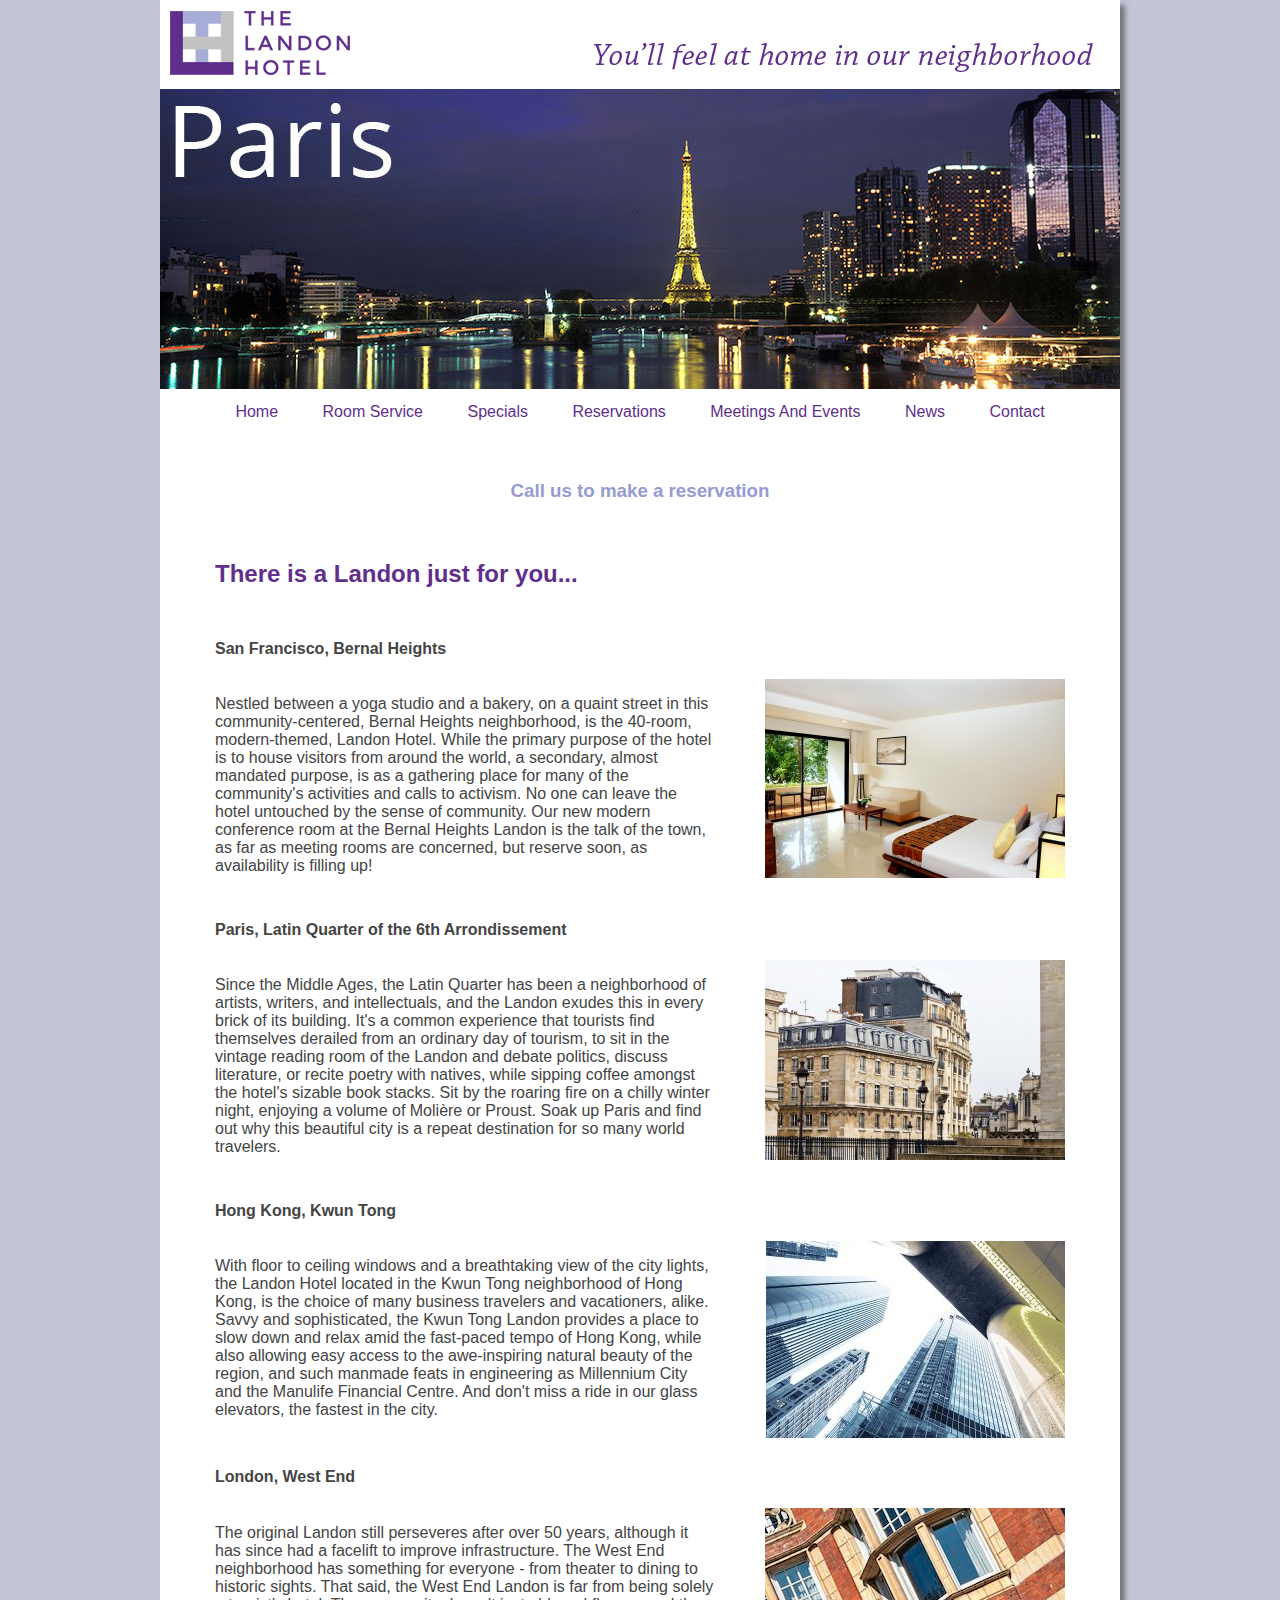
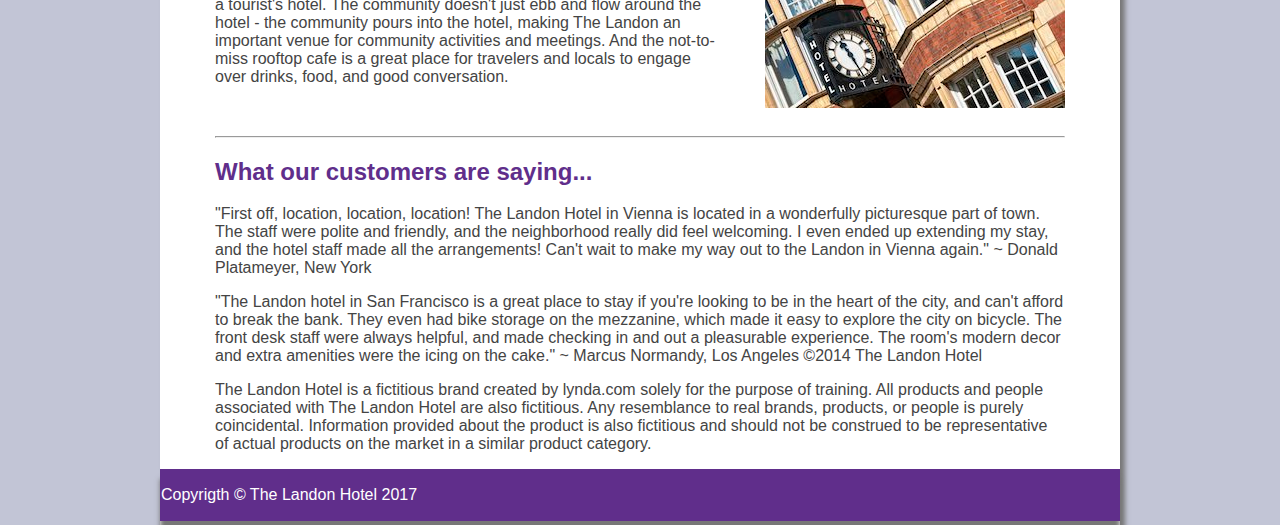
<file: index.html>
<!DOCTYPE html>
<html>
    
    <head>
        <meta charset="utf-8">
        <title>The Landon Hotel</title>
        
        <link rel="stylesheet" type="text/css" href="css/main.css">
    </head>
    <body>
    	
    	<section id="main-container">
			
			<header>
					<img src="images/cropped-landon_hotel_header_960x85.png" />
					<img src="images/headers/Paris.jpg" alt="Paris view"/>
			</header>
			
			<nav>
				<a href="index.html" target="_blank">Home</a>
				<a href="roomservice.html" target="_blank">Room Service</a>
				<a href="specials.html" target="_blank">Specials</a>
				<a href="reservations.html" target="_blank">Reservations</a>
				<a href="meetings.html" target="_blank">Meetings And Events</a>
				<a href="news.html" target="_blank">News</a>
				<a href="contact.html" target="_blank">Contact</a>
			</nav>
			
				<section id="call-us">
					<h3><a href="#">Call us to make a reservation</a></h3>
					
				</section>
				<section class="general-info">
					<h2>There is a Landon just for you...</h2>
				</section>
				
				<section class="hotel-gallery">
				
					<h4>San Francisco, Bernal Heights</h4>
	
					<article class="paragraph">	
						<p>Nestled between a yoga studio and a bakery, on a quaint street in this community-centered, Bernal Heights neighborhood, is the 40-room, modern-themed, Landon Hotel. While the primary purpose of the hotel is to house visitors from around the world, a secondary, almost mandated purpose, is as a gathering place for many of the community's activities and calls to activism. No one can leave the hotel untouched by the sense of community. Our new modern conference room at the Bernal Heights Landon is the talk of the town, as far as meeting rooms are concerned, but reserve soon, as availability is filling up!</p>
					</article>
					<asaid class="image">
						<img src="images/bernal.jpg" alt="king size bed/bedroom" />
					</asaid>
				</section>  <!-- San Fran -->
				
				<section class="hotel-gallery"> 
				
					<h4>Paris, Latin Quarter of the 6th Arrondissement</h4>
	
					<article class="paragraph">	
						<p>
Since the Middle Ages, the Latin Quarter has been a neighborhood of artists, writers, and intellectuals, and the Landon exudes this in every brick of its building. It's a common experience that tourists find themselves derailed from an ordinary day of tourism, to sit in the vintage reading room of the Landon and debate politics, discuss literature, or recite poetry with natives, while sipping coffee amongst the hotel's sizable book stacks. Sit by the roaring fire on a chilly winter night, enjoying a volume of Molière or Proust. Soak up Paris and find out why this beautiful city is a repeat destination for so many world travelers.</p>
					</article>
					<asaid class="image">
						<img src="images/paris.jpg" alt="Paris view" />
					</asaid>
				</section><!-- Paris-->
				
				<section class="hotel-gallery">
				
					<h4>Hong Kong, Kwun Tong</h4>
	
					<article class="paragraph">	
						<p>
With floor to ceiling windows and a breathtaking view of the city lights, the Landon Hotel located in the Kwun Tong neighborhood of Hong Kong, is the choice of many business travelers and vacationers, alike. Savvy and sophisticated, the Kwun Tong Landon provides a place to slow down and relax amid the fast-paced tempo of Hong Kong, while also allowing easy access to the awe-inspiring natural beauty of the region, and such manmade feats in engineering as Millennium City and the Manulife Financial Centre. And don't miss a ride in our glass elevators, the fastest in the city.</p>
					</article>
					<asaid class="image">
						<img src="images/hong_kong.jpg" alt="sky scrapers" />
					</asaid>
				</section>  <!-- Hong Kong -->
				
				<section class="hotel-gallery">
				
					<h4>London, West End</h4>
	
					<article class="paragraph">	
						<p>
The original Landon still perseveres after over 50 years, although it has since had a facelift to improve infrastructure. The West End neighborhood has something for everyone - from theater to dining to historic sights. That said, the West End Landon is far from being solely a tourist's hotel. The community doesn't just ebb and flow around the hotel - the community pours into the hotel, making The Landon an important venue for community activities and meetings. And the not-to-miss rooftop cafe is a great place for travelers and locals to engage over drinks, food, and good conversation.</p>
					</article>
					<asaid class="image">
						<img src="images/london.jpg" alt="london building view" />
					</asaid>
				</section>  <!-- London West -->
				
				<section class="general-info">
					<hr/>
					<h2>What our customers are saying...</h2>

<p>"First off, location, location, location! The Landon Hotel in Vienna is located in a wonderfully picturesque part of town. The staff were polite and friendly, and the neighborhood really did feel welcoming. I even ended up extending my stay, and the hotel staff made all the arrangements! Can't wait to make my way out to the Landon in Vienna again." ~ Donald Platameyer, New York</p>

<p>"The Landon hotel in San Francisco is a great place to stay if you're looking to be in the heart of the city, and can't afford to break the bank. They even had bike storage on the mezzanine, which made it easy to explore the city on bicycle. The front desk staff were always helpful, and made checking in and out a pleasurable experience. The room's modern decor and extra amenities were the icing on the cake." ~ Marcus Normandy, Los Angeles
©2014 The Landon Hotel</p>

<p>The Landon Hotel is a fictitious brand created by lynda.com solely for the purpose of training. All products and people associated with The Landon Hotel are also fictitious. Any resemblance to real brands, products, or people is purely coincidental. Information provided about the product is also fictitious and should not be construed to be representative of actual products on the market in a similar product category.</p>
				</section>
				
				<footer>
					<p>Copyrigth &copy; The Landon Hotel 2017</p>
				</footer>
				
			
		 </section>
   	
		
    	
    </body>
</html>
</file>
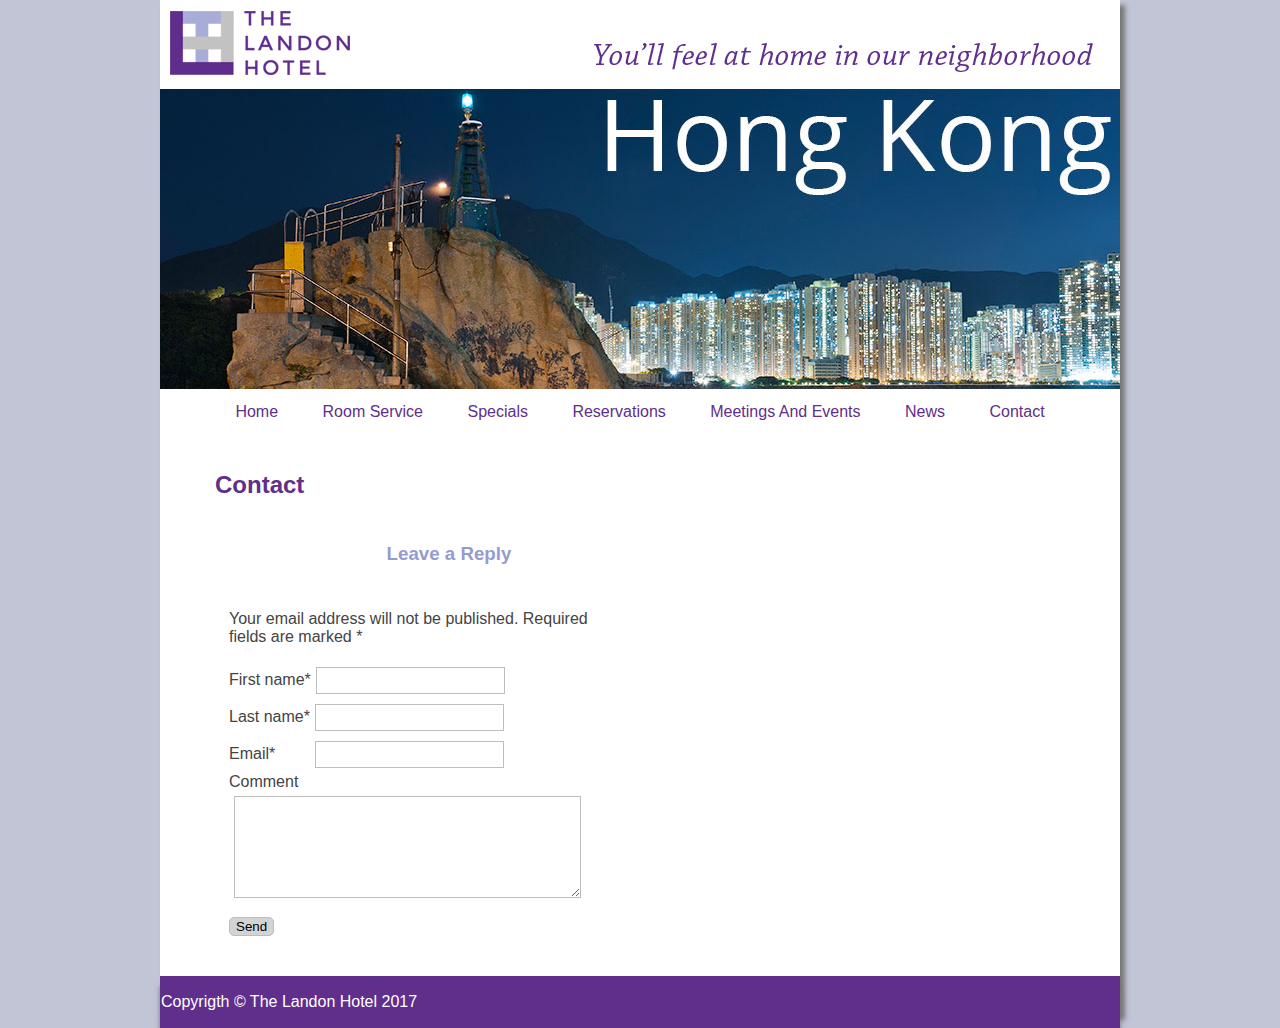
<file: contact.html>
<!DOCTYPE html>
<html>
    
    <head>
        <meta charset="utf-8">
        <title>The Landon Hotel</title>
        
        <link rel="stylesheet" type="text/css" href="css/main.css">
    </head>
    <body>
    	
    	<section id="main-container-contact">
			
			<header>
					<img src="images/cropped-landon_hotel_header_960x85.png" />
					<img src="images/headers/Hong-Kong.jpg" alt="red telephone booths"/>
			</header>
			
			<nav>
				<a href="index.html" target="_blank">Home</a>
				<a href="roomservice.html" target="_blank">Room Service</a>
				<a href="specials.html" target="_blank">Specials</a>
				<a href="reservations.html" target="_blank">Reservations</a>
				<a href="meetings.html" target="_blank">Meetings And Events</a>
				<a href="news.html" target="_blank">News</a>
				<a href="contact.html" target="_blank">Contact</a>
			</nav>
			
				<section class="general-info">
					<h2>Contact</h2>
					
					<form action="#">
					<fieldset class="form">
			<legend id="legend"><h3>Leave a Reply</h3></legend>
			<section >
			<p>Your email address will not be published. Required fields are marked *</p>
			
			First name*<input class="field" type="text" name="firstname" value=""><br>
   		
    		Last name*<input class="field" type="text" name="lastname" value=""><br>
    		
  			Email*<span id="email"><input  class="field" type="text" name="email" value=""></span><br >
  			Comment<br />
  			<textarea class="field" rows="6" cols="40" maxlength="240"></textarea><br />
  			<input class="btn" type="submit" value="Send">
  			
  			</section>
		</fieldset>
					
					</form>
						
				</section>
				
				<footer>
					<p>Copyrigth &copy; The Landon Hotel 2017</p>
				</footer>
				
			
		 </section>
   	
		
    	
    </body>
</html>
</file>
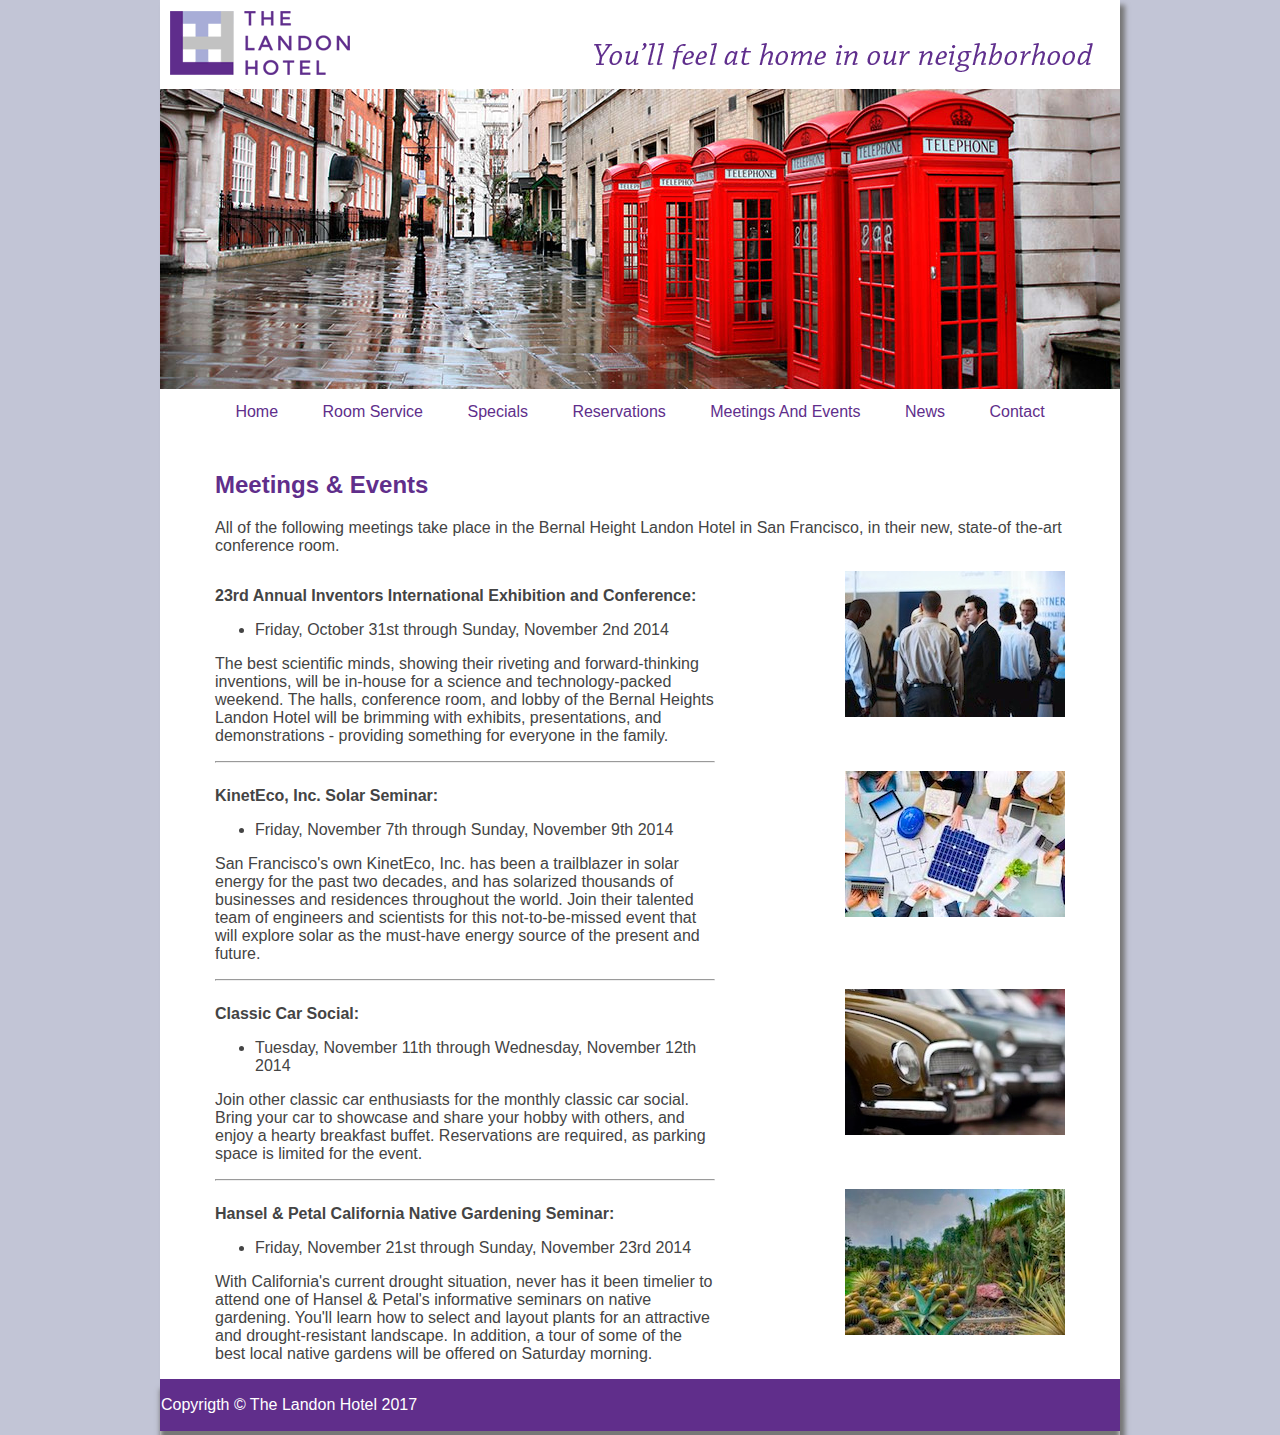
<file: meetings.html>
<!DOCTYPE html>
<html>
    
    <head>
        <meta charset="utf-8">
        <title>The Landon Hotel</title>
        
        <link rel="stylesheet" type="text/css" href="css/main.css">
    </head>
    <body>
    	
    	<section id="main-container-meetings">
			
			<header>
					<img src="images/cropped-landon_hotel_header_960x85.png" />
					<img src="images/headers/London-2.jpg" alt="Red phone booth"/>
			</header>
			
			<nav>
				<a href="index.html" target="_blank">Home</a>
				<a href="roomservice.html" target="_blank">Room Service</a>
				<a href="specials.html" target="_blank">Specials</a>
				<a href="reservations.html" target="_blank">Reservations</a>
				<a href="meetings.html" target="_blank">Meetings And Events</a>
				<a href="news.html" target="_blank">News</a>
				<a href="contact.html" target="_blank">Contact</a>
			</nav>
			
			<section class="general-info">
					<h2>Meetings &#38; Events</h2>

<p>All of the following meetings take place in the Bernal Height Landon Hotel in San Francisco, in their new, state-of the-art conference room.</p>
				</section>
				
			<section class="hotel-gallery">
	
					<article class="paragraph">	
						<p class="bold">23rd Annual Inventors International Exhibition and Conference:</p>
						<ul>
							<li>Friday, October 31st through Sunday, November 2nd 2014</li>
						</ul>

						<p>The best scientific minds, showing their riveting and forward-thinking inventions, will be in-house for a science and technology-packed weekend. The halls, conference room, and lobby of the Bernal Heights Landon Hotel will be brimming with exhibits, presentations, and demonstrations - providing something for everyone in the family.</p>
						<hr/>
					</article>
					
					<asaid class="image">
						<img src="images/inventors_international.jpg" alt="group of inventors" />
					</asaid>
					
				</section>  <!-- inventors -->
				
			<section class="hotel-gallery">
	
					<article class="paragraph">	
						<p class="bold">KinetEco, Inc. Solar Seminar:</p>
						<ul>
							<li>Friday, November 7th through Sunday, November 9th 2014</li>
						</ul>

						<p>San Francisco's own KinetEco, Inc. has been a trailblazer in solar energy for the past two decades, and has solarized thousands of businesses and residences throughout the world. Join their talented team of engineers and scientists for this not-to-be-missed event that will explore solar as the must-have energy source of the present and future.</p>
						<hr/>
					</article>
					
					<asaid class="image">
						<img src="images/solar_conference.jpg" alt="solar panel" />
					</asaid>
					
				</section>  <!-- solar conf -->
				
				<section class="hotel-gallery">
	
					<article class="paragraph">	
						<p class="bold">Classic Car Social:</p>
						<ul>
							<li>Tuesday, November 11th through Wednesday, November 12th 2014</li>
						</ul>

						<p>Join other classic car enthusiasts for the monthly classic car social. Bring your car to showcase and share your hobby with others, and enjoy a hearty breakfast buffet. Reservations are required, as parking space is limited for the event.</p>
						<hr/>
					</article>
					
					<asaid class="image">
						<img src="images/classic_car.jpg" alt="bumper of a classic car" />
					</asaid>
					
				</section>  <!-- classic car -->
				
				<section class="hotel-gallery">
	
					<article class="paragraph">	
						<p class="bold">Hansel &#38; Petal California Native Gardening Seminar:</p>
						<ul>
							<li>Friday, November 21st through Sunday, November 23rd 2014</li>
						</ul>

						<p>With California's current drought situation, never has it been timelier to attend one of Hansel &#38; Petal's informative seminars on native gardening. You'll learn how to select and layout plants for an attractive and drought-resistant landscape. In addition, a tour of some of the best local native gardens will be offered on Saturday morning.</p>
					</article>
					
					<asaid class="image">
						<img src="images/california_natives.jpg" alt="nature" />
					</asaid>
					
				</section>  <!-- classic car -->
				
				<footer>
					<p>Copyrigth &copy; The Landon Hotel 2017</p>
				</footer>
			
		</section>
</file>
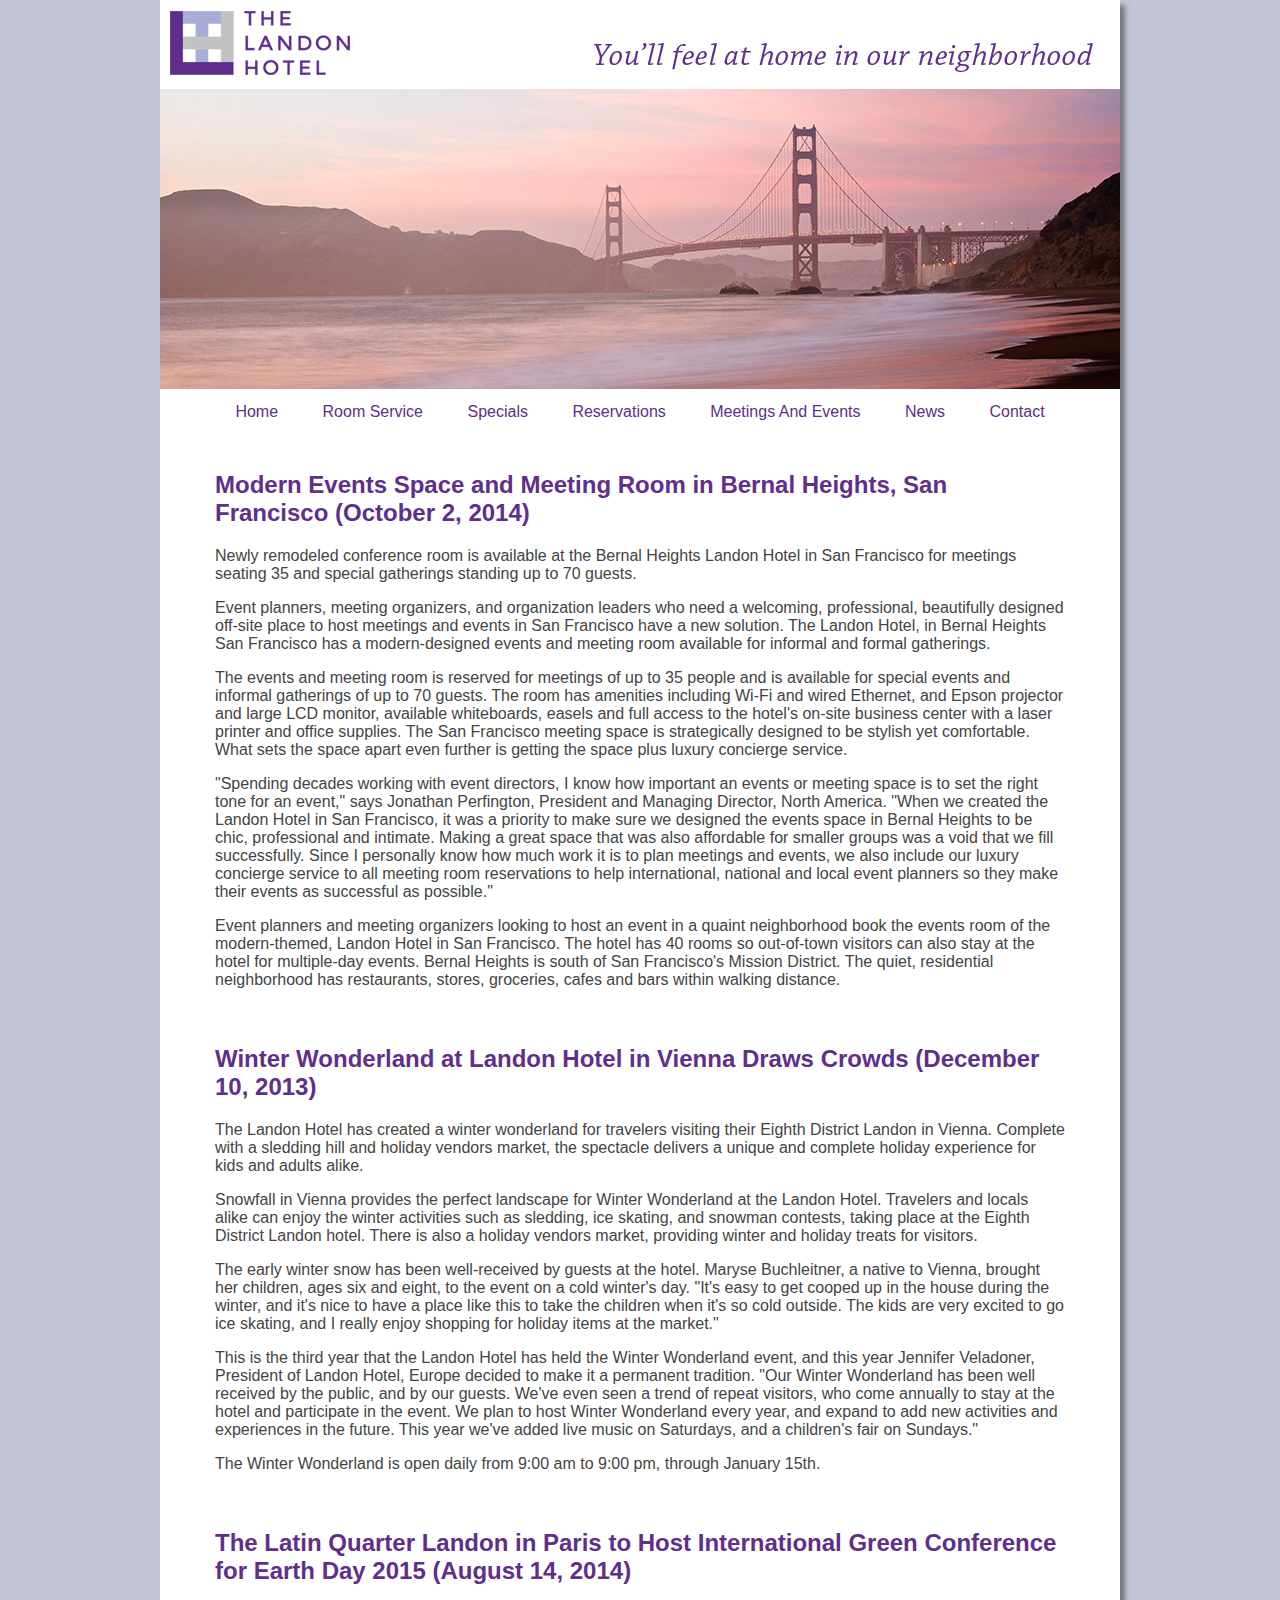
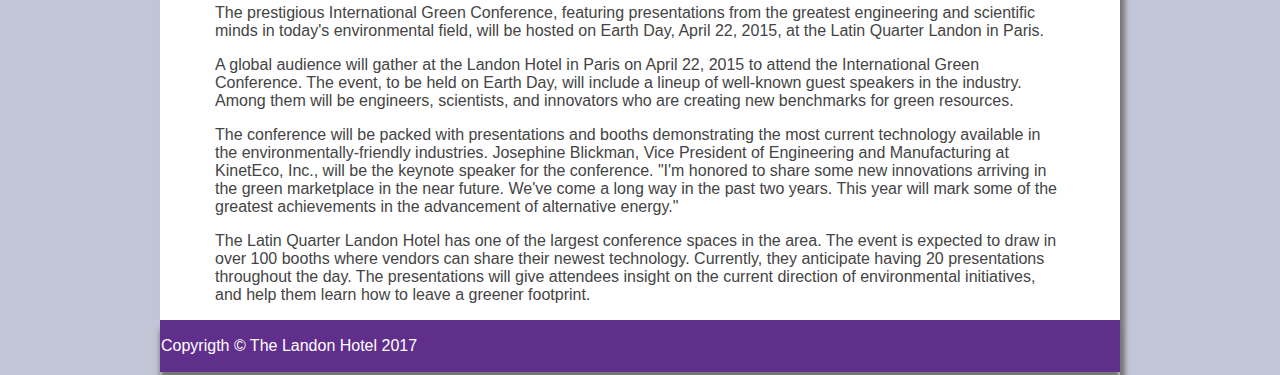
<file: news.html>
<!DOCTYPE html>
<html>
    
    <head>
        <meta charset="utf-8">
        <title>The Landon Hotel</title>
        
        <link rel="stylesheet" type="text/css" href="css/main.css">
    </head>
    <body>
    	
    	<section id="main-container-news">
			
			<header>
					<img src="images/cropped-landon_hotel_header_960x85.png" />
					<img src="images/headers/San-Francisco-2.jpg" alt="Red phone booth"/>
			</header>
			
			<nav>
				<a href="index.html" target="_blank">Home</a>
				<a href="roomservice.html" target="_blank">Room Service</a>
				<a href="specials.html" target="_blank">Specials</a>
				<a href="reservations.html" target="_blank">Reservations</a>
				<a href="meetings.html" target="_blank">Meetings And Events</a>
				<a href="news.html" target="_blank">News</a>
				<a href="contact.html" target="_blank">Contact</a>
			</nav>
			
			<section class="general-info">
					<h2>Modern Events Space and Meeting Room in Bernal Heights, San Francisco (October 2, 2014)</h2>

<p>Newly remodeled conference room is available at the Bernal Heights Landon Hotel in San Francisco for meetings seating 35 and special gatherings standing up to 70 guests.</p>

<p>Event planners, meeting organizers, and organization leaders who need a welcoming, professional, beautifully designed off-site place to host meetings and events in San Francisco have a new solution. The Landon Hotel, in Bernal Heights San Francisco has a modern-designed events and meeting room available for informal and formal gatherings.</p>

<p>The events and meeting room is reserved for meetings of up to 35 people and is available for special events and informal gatherings of up to 70 guests. The room has amenities including Wi-Fi and wired Ethernet, and Epson projector and large LCD monitor, available whiteboards, easels and full access to the hotel's on-site business center with a laser printer and office supplies. The San Francisco meeting space is strategically designed to be stylish yet comfortable. What sets the space apart even further is getting the space plus luxury concierge service.</p>

<p>"Spending decades working with event directors, I know how important an events or meeting space is to set the right tone for an event," says Jonathan Perfington, President and Managing Director, North America. "When we created the Landon Hotel in San Francisco, it was a priority to make sure we designed the events space in Bernal Heights to be chic, professional and intimate. Making a great space that was also affordable for smaller groups was a void that we fill successfully. Since I personally know how much work it is to plan meetings and events, we also include our luxury concierge service to all meeting room reservations to help international, national and local event planners so they make their events as successful as possible."</p>
		
<p>Event planners and meeting organizers looking to host an event in a quaint neighborhood book the events room of the modern-themed, Landon Hotel in San Francisco. The hotel has 40 rooms so out-of-town visitors can also stay at the hotel for multiple-day events. Bernal Heights is south of San Francisco's Mission District. The quiet, residential neighborhood has restaurants, stores, groceries, cafes and bars within walking distance.</p>
		
			</section> <!-- 1st block-->
			
			<section class="general-info">
				<h2>Winter Wonderland at Landon Hotel in Vienna Draws Crowds (December 10, 2013)</h2>

<p>The Landon Hotel has created a winter wonderland for travelers visiting their Eighth District Landon in Vienna. Complete with a sledding hill and holiday vendors market, the spectacle delivers a unique and complete holiday experience for kids and adults alike.</p>

<p>Snowfall in Vienna provides the perfect landscape for Winter Wonderland at the Landon Hotel. Travelers and locals alike can enjoy the winter activities such as sledding, ice skating, and snowman contests, taking place at the Eighth District Landon hotel. There is also a holiday vendors market, providing winter and holiday treats for visitors.</p>

<p>The early winter snow has been well-received by guests at the hotel. Maryse Buchleitner, a native to Vienna, brought her children, ages six and eight, to the event on a cold winter's day. "It's easy to get cooped up in the house during the winter, and it's nice to have a place like this to take the children when it's so cold outside. The kids are very excited to go ice skating, and I really enjoy shopping for holiday items at the market."</p>

<p>This is the third year that the Landon Hotel has held the Winter Wonderland event, and this year Jennifer Veladoner, President of Landon Hotel, Europe decided to make it a permanent tradition. "Our Winter Wonderland has been well received by the public, and by our guests. We've even seen a trend of repeat visitors, who come annually to stay at the hotel and participate in the event. We plan to host Winter Wonderland every year, and expand to add new activities and experiences in the future. This year we've added live music on Saturdays, and a children's fair on Sundays."</p>
		
<p>The Winter Wonderland is open daily from 9:00 am to 9:00 pm, through January 15th.</p>
		
			</section> <!-- 2nd block-->
			
			<section class="general-info">
				<h2>The Latin Quarter Landon in Paris to Host International Green Conference for Earth Day 2015 (August 14, 2014)</h2>

<p>The prestigious International Green Conference, featuring presentations from the greatest engineering and scientific minds in today's environmental field, will be hosted on Earth Day, April 22, 2015, at the Latin Quarter Landon in Paris.</p>

<p>A global audience will gather at the Landon Hotel in Paris on April 22, 2015 to attend the International Green Conference. The event, to be held on Earth Day, will include a lineup of well-known guest speakers in the industry. Among them will be engineers, scientists, and innovators who are creating new benchmarks for green resources.</p>

<p>The conference will be packed with presentations and booths demonstrating the most current technology available in the environmentally-friendly industries. Josephine Blickman, Vice President of Engineering and Manufacturing at KinetEco, Inc., will be the keynote speaker for the conference. "I'm honored to share some new innovations arriving in the green marketplace in the near future. We've come a long way in the past two years. This year will mark some of the greatest achievements in the advancement of alternative energy."</p>

<p>The Latin Quarter Landon Hotel has one of the largest conference spaces in the area. The event is expected to draw in over 100 booths where vendors can share their newest technology. Currently, they anticipate having 20 presentations throughout the day. The presentations will give attendees insight on the current direction of environmental initiatives, and help them learn how to leave a greener footprint.</p>
		
			</section> <!-- 3rd block-->
				
			<footer>
				<p>Copyrigth &copy; The Landon Hotel 2017</p>
			</footer>
			
		</section>
	</body>
</html>
</file>
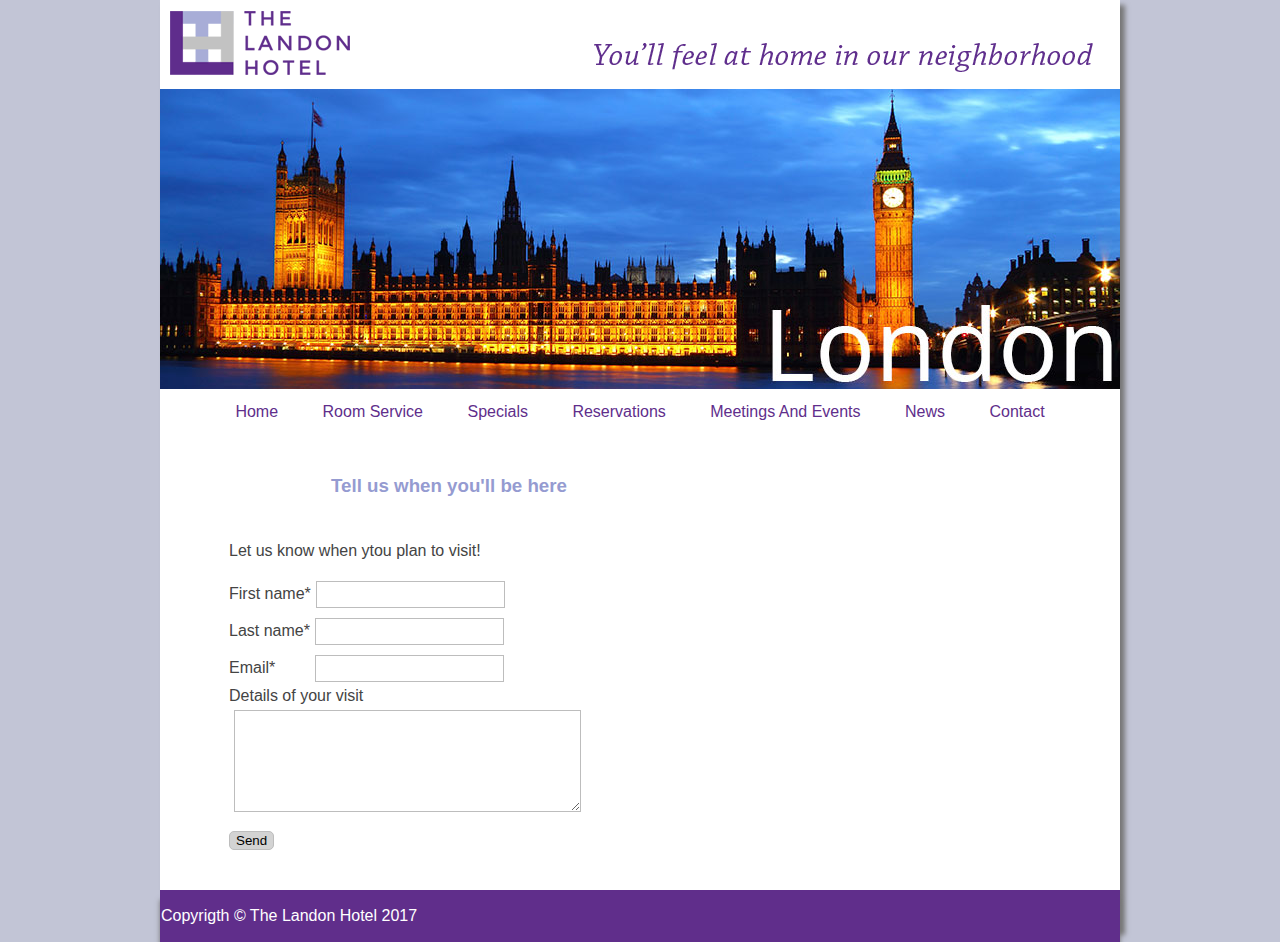
<file: reservations.html>
<!DOCTYPE html>
<html>
    
    <head>
        <meta charset="utf-8">
        <title>The Landon Hotel</title>
        
        <link rel="stylesheet" type="text/css" href="css/main.css">
    </head>
    <body>
    	
    	<section id="main-container-reservations">
			
			<header>
					<img src="images/cropped-landon_hotel_header_960x85.png" />
					<img src="images/headers/London.jpg" alt="parlament view"/>
			</header>
			
			<nav>
				<a href="index.html" target="_blank">Home</a>
				<a href="roomservice.html" target="_blank">Room Service</a>
				<a href="specials.html" target="_blank">Specials</a>
				<a href="reservations.html" target="_blank">Reservations</a>
				<a href="meetings.html" target="_blank">Meetings And Events</a>
				<a href="news.html" target="_blank">News</a>
				<a href="contact.html" target="_blank">Contact</a>
			</nav>
			
				<section class="general-info">
					
					<form action="#">
					<fieldset class="form">
			<legend id="legend"><h3>Tell us when you'll be here</h3></legend>
			<section >
			<p>Let us know when ytou plan to visit!</p>
			
			First name*<input class="field" type="text" name="firstname" value=""><br>
   		
    		Last name*<input class="field" type="text" name="lastname" value=""><br>
    		
  			Email*<span id="email"><input  class="field" type="text" name="email" value=""></span><br >
  			Details of your visit<br />
  			<textarea class="field" rows="6" cols="40" maxlength="240"></textarea><br />
  			<input class="btn" type="submit" value="Send">
  			
  			</section>
		</fieldset>
					
					</form>
					
					
				</section>
				
				
				
				
				
				<footer>
					<p>Copyrigth &copy; The Landon Hotel 2017</p>
				</footer>
				
			
		 </section>
   	
		
    	
    </body>
</html>
</file>
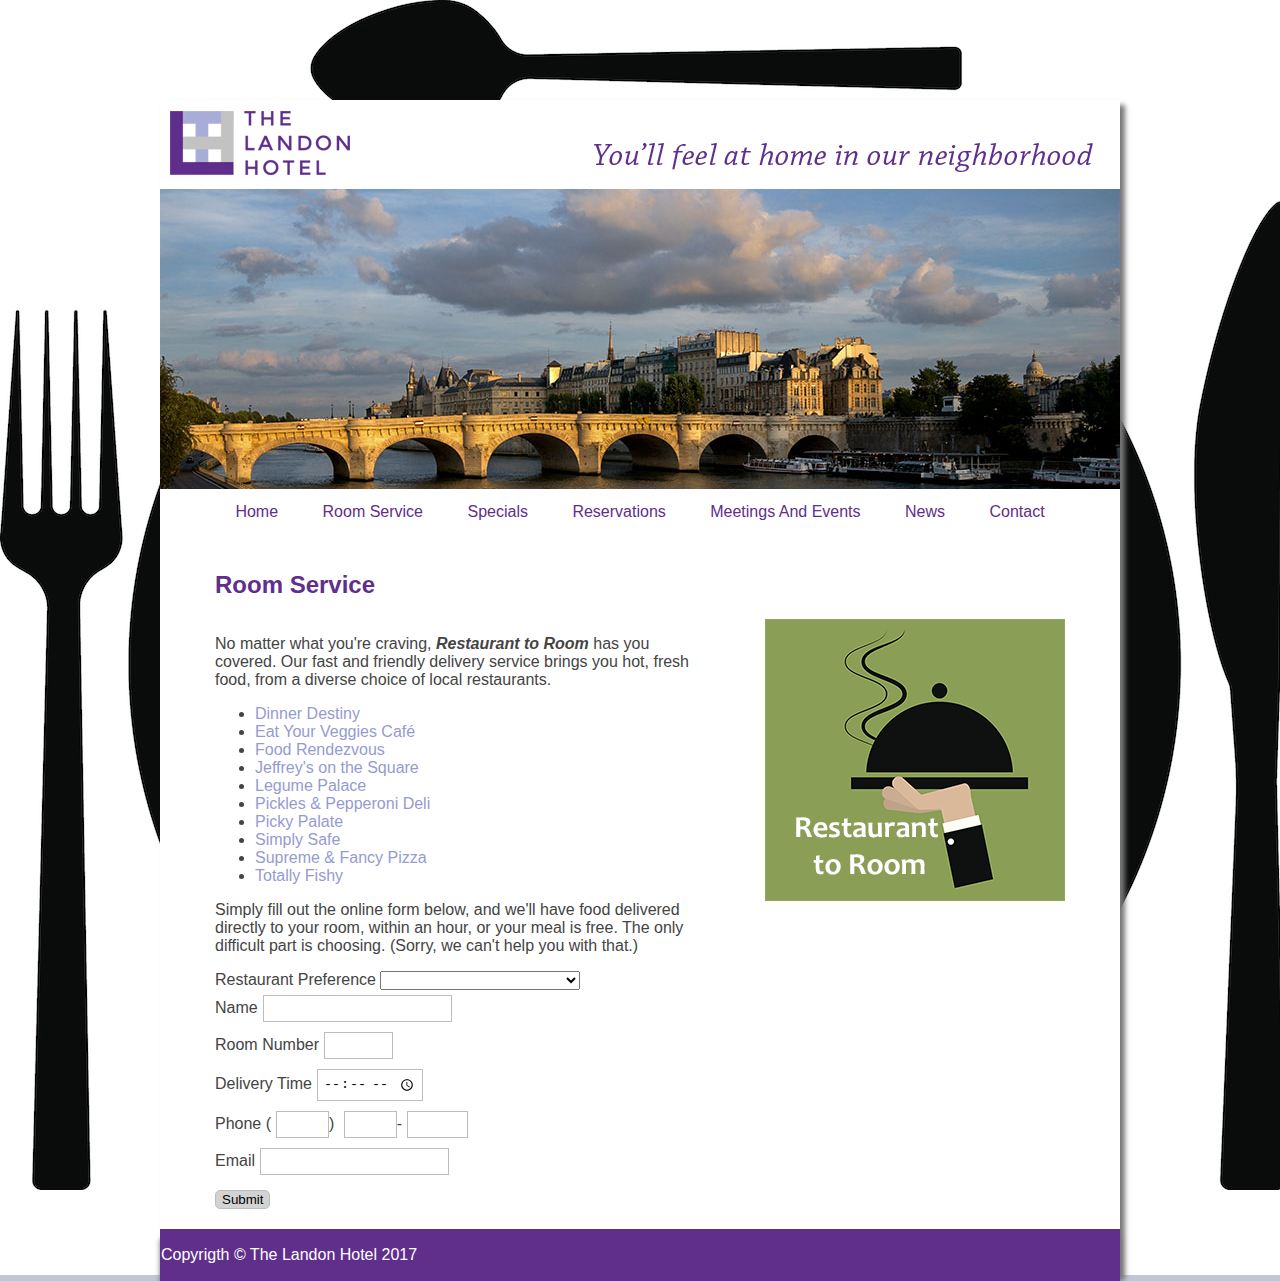
<file: roomservice.html>
<!DOCTYPE html>
<html>
    
    <head>
        <meta charset="utf-8">
        <title>The Landon Hotel</title>
        
        <link rel="stylesheet" type="text/css" href="css/main.css">
    </head>
    <body>
    	<section id="body-roomservice">
    	<section id="main-container-roomservice">
			
			<header>
					<img src="images/cropped-landon_hotel_header_960x85.png" />
					<img src="images/headers/Paris-2.jpg" alt="Paris view"/>
			</header>
			
			<nav>
				<a href="index.html" target="_blank">Home</a>
				<a href="roomservice.html" target="_blank">Room Service</a>
				<a href="specials.html" target="_blank">Specials</a>
				<a href="reservations.html" target="_blank">Reservations</a>
				<a href="meetings.html" target="_blank">Meetings And Events</a>
				<a href="news.html" target="_blank">News</a>
				<a href="contact.html" target="_blank">Contact</a>
			</nav>
			
				<section class="general-info">
					<h2>Room Service</h2>
				</section>
				
				
				<section class="hotel-gallery" >
			
					<article class="paragraph" id="room-service-padding">	
						<p>No matter what you're craving, <em><b>Restaurant to Room</b></em> has you covered. Our fast and friendly delivery service brings you hot, fresh food, from a diverse choice of local restaurants.</p>
						
						<ul>
							<li><a href="#">Dinner Destiny</a></li>
							<li><a href="#">Eat Your Veggies Café</a></li>
							<li><a href="#">Food Rendezvous</a></li>
							<li><a href="#">Jeffrey's on the Square</a></li>
							<li><a href="#">Legume Palace</a></li>
							<li><a href="#">Pickles &#38; Pepperoni Deli</a></li>
							<li><a href="#">Picky Palate</a></li>
							<li><a href="#">Simply Safe</a></li>
							<li><a href="#">Supreme &#38; Fancy Pizza</a></li>
							<li><a href="#">Totally Fishy</a></li>
						</ul>
						
						<p>Simply fill out the online form below, and we'll have food delivered directly to your room, within an hour, or your meal is free. The only difficult part is choosing. (Sorry, we can't help you with that.)</p>
						
						<form action="#">
						Restaurant Preference
						<select id="restaurant-preference" name="restaurant">
							<option value ="value1">&nbsp;</option>
							<option value ="value2">&nbsp;</option>
							<option value ="value3">&nbsp;</option>
						</select> <br />
						
						Name<input class="field" type="text" name="name" value=""><br>
						Room Number<input class="field" type="text" name="room-number" value="" size="5"><br>
						Delivery Time<input class="field" type="time" name="delivery-time" value=""><br>
						Phone (<input class="field" type="phone" name="phonenumber" value="" size="3">)&nbsp;<input class="field" type="phone" name="phonenumber" value="" size="3">-<input class="field" type="phone" name="phonenumber" value="" size="4"><br>
						Email<input class="field" type="email" name="email" value=""><br />
						<input class="btn" type="submit" name="Submit"> <br />
						
						
						
						</form>
						
					</article>
					<asaid class="image">
						<img src="images/restaurant-to-room_web.png" alt="" />
					</asaid>
				
				</section>
				<footer>
					<p>Copyrigth &copy; The Landon Hotel 2017</p>
				</footer>
		 </section>
		 </section>
    	
    </body>
</html>
</file>
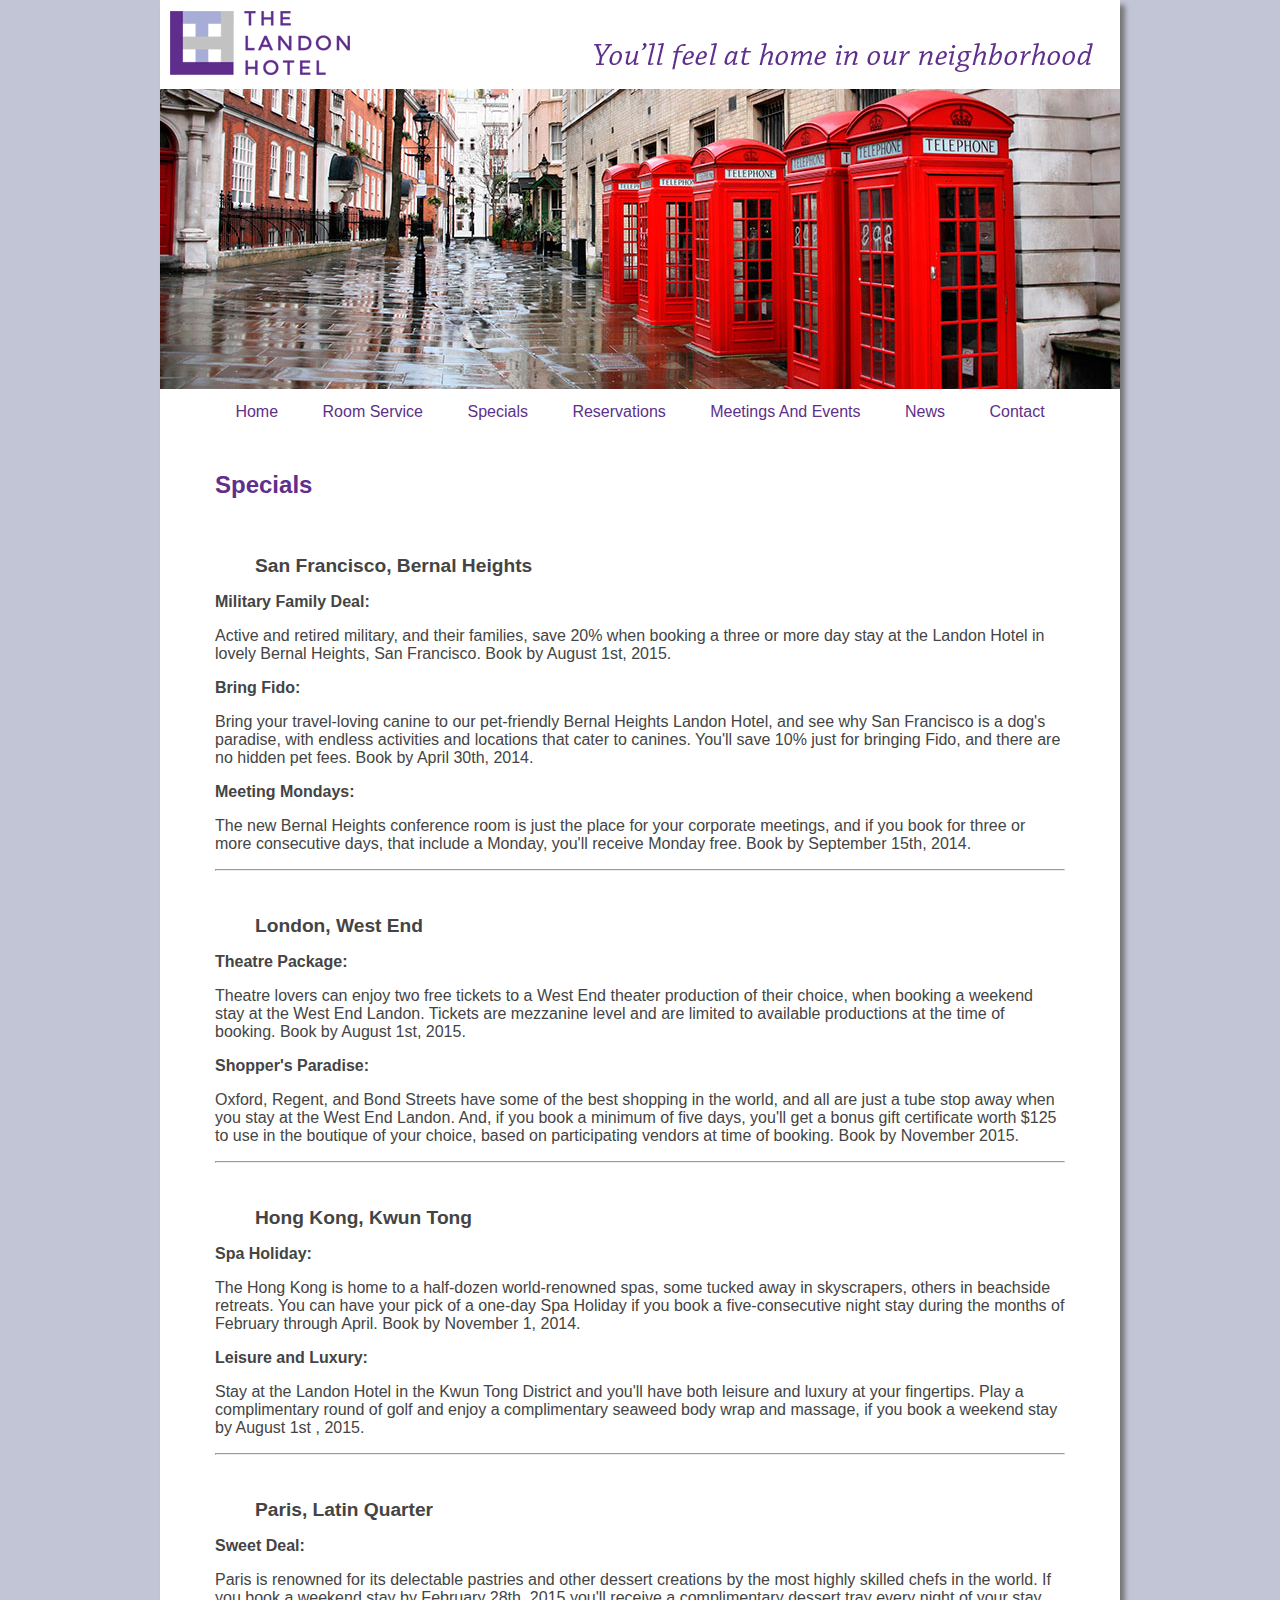
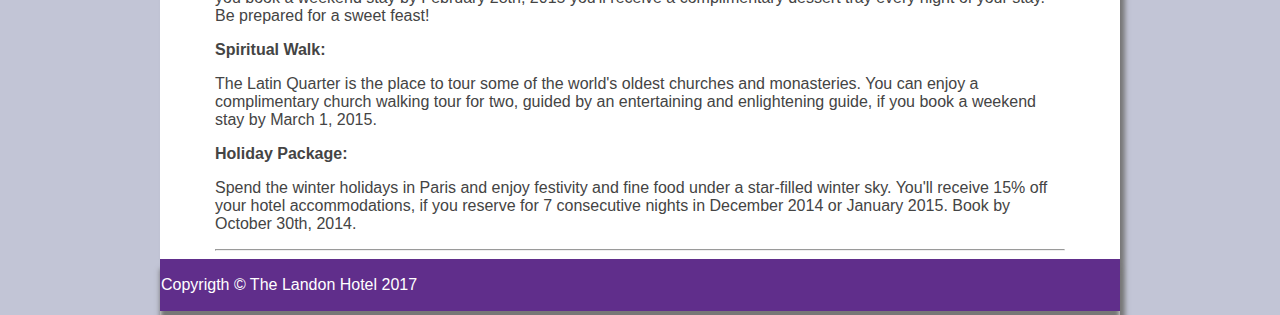
<file: specials.html>
<!DOCTYPE html>
<html>
    
    <head>
        <meta charset="utf-8">
        <title>The Landon Hotel</title>
        
        <link rel="stylesheet" type="text/css" href="css/main.css">
    </head>
    <body>
    	
    	<section id="main-container-specials">
			
			<header>
					<img src="images/cropped-landon_hotel_header_960x85.png" />
					<img src="images/headers/London-2.jpg" alt="red telephone booths"/>
			</header>
			
			<nav>
				<a href="index.html" target="_blank">Home</a>
				<a href="roomservice.html" target="_blank">Room Service</a>
				<a href="specials.html" target="_blank">Specials</a>
				<a href="reservations.html" target="_blank">Reservations</a>
				<a href="meetings.html" target="_blank">Meetings And Events</a>
				<a href="news.html" target="_blank">News</a>
				<a href="contact.html" target="_blank">Contact</a>
			</nav>
			
				<section class="general-info">
					<h2>Specials</h2>
				</section>
				
				<section class="general-info">
					
					<ul>
						<li class="bold">San Francisco, Bernal Heights</li>
					</ul>

<p class="bold">Military Family Deal:</p>

<p>Active and retired military, and their families, save 20% when booking a three or more day stay at the Landon Hotel in lovely Bernal Heights, San Francisco. Book by August 1st, 2015.</p>

<p class="bold">Bring Fido:</p>

<p>Bring your travel-loving canine to our pet-friendly Bernal Heights Landon Hotel, and see why San Francisco is a dog's paradise, with endless activities and locations that cater to canines. You'll save 10% just for bringing Fido, and there are no hidden pet fees. Book by April 30th, 2014.</p>

<p class="bold">Meeting Mondays:</p>

<p>The new Bernal Heights conference room is just the place for your corporate meetings, and if you book for three or more consecutive days, that include a Monday, you'll receive Monday free. Book by September 15th, 2014.</p>

			<hr/>
				</section><!--san fran-->
				
				<section class="general-info">
					
					<ul>
						<li class="bold">London, West End</li>
					</ul>

<p class="bold">Theatre Package:</p>

<p>Theatre lovers can enjoy two free tickets to a West End theater production of their choice, when booking a weekend stay at the West End Landon. Tickets are mezzanine level and are limited to available productions at the time of booking. Book by August 1st, 2015.</p>

<p class="bold">Shopper's Paradise:</p>

<p>Oxford, Regent, and Bond Streets have some of the best shopping in the world, and all are just a tube stop away when you stay at the West End Landon. And, if you book a minimum of five days, you'll get a bonus gift certificate worth $125 to use in the boutique of your choice, based on participating vendors at time of booking. Book by November 2015.</p>

			<hr/>
				</section><!--London, West End-->
				
				<section class="general-info">
					
					<ul>
						<li class="bold">Hong Kong, Kwun Tong</li>
					</ul>

<p class="bold">Spa Holiday:</p>

<p>The Hong Kong is home to a half-dozen world-renowned spas, some tucked away in skyscrapers, others in beachside retreats. You can have your pick of a one-day Spa Holiday if you book a five-consecutive night stay during the months of February through April. Book by November 1, 2014.</p>

<p class="bold">Leisure and Luxury:</p>

<p>Stay at the Landon Hotel in the Kwun Tong District and you'll have both leisure and luxury at your fingertips. Play a complimentary round of golf and enjoy a complimentary seaweed body wrap and massage, if you book a weekend stay by August 1st , 2015.</p>

			<hr/>
				</section><!--Hong Kong, Kwun Tong-->
				
				<section class="general-info">
					
					<ul>
						<li class="bold">Paris, Latin Quarter</li>
					</ul>

<p class="bold">Sweet Deal:</p>

<p>Paris is renowned for its delectable pastries and other dessert creations by the most highly skilled chefs in the world. If you book a weekend stay by February 28th, 2015 you'll receive a complimentary dessert tray every night of your stay. Be prepared for a sweet feast!</p>

<p class="bold">Spiritual Walk:</p>

<p>The Latin Quarter is the place to tour some of the world's oldest churches and monasteries. You can enjoy a complimentary church walking tour for two, guided by an entertaining and enlightening guide, if you book a weekend stay by March 1, 2015.</p>

<p class="bold">Holiday Package:</p>

<p>Spend the winter holidays in Paris and enjoy festivity and fine food under a star-filled winter sky. You'll receive 15% off your hotel accommodations, if you reserve for 7 consecutive nights in December 2014 or January 2015. Book by October 30th, 2014.</p>

			<hr/>
				</section><!--Paris, Latin Quarter-->
				
				<footer>
					<p>Copyrigth &copy; The Landon Hotel 2017</p>
				</footer>
				
			
		 </section>
   	
		
    	
    </body>
</html>
</file>
<file: css/main.css>
@charset "UTF-8";

body {
	background-color: #c2c5d6;
	margin: 0;
	font-family: Helvetica, Arial, sans-serif;
	color:#444;
}

#body-roomservice {
	margin: 0;
	font-family: Helvetica, Arial, sans-serif;
	background-image: url(../images/table-setting_485913447.jpeg);
	background-repeat: no-repeat;
	background-color: #FFF;
	height: 1275px;
}

#main-container {
	width:960px;
	height:2125px;
	margin: 0px auto;
	background-color: #fff;
	-moz-box-shadow: 5px 5px 5px #777;
	-webkit-box-shadow: 5px 5px 5px #777;
	box-shadow: 5px 5px 5px  #777;
}

#main-container-meetings {
	width:960px;
	height:1435px;
	margin: 0px auto;
	background-color: #fff;
	-moz-box-shadow: 5px 5px 5px #777;
	-webkit-box-shadow: 5px 5px 5px #777;
	box-shadow: 5px 5px 5px #777;
}

#main-container-news {
	width:960px;
	height:1975px;
	margin: 0px auto;
	background-color: #fff;
	-moz-box-shadow: 5px 5px 5px #777;
	-webkit-box-shadow: 5px 5px 5px #777;
	box-shadow: 5px 5px 5px #777;
}

#main-container-specials {
	width:960px;
	height:1915px;
	margin: 0px auto;
	background-color: #fff;
	-moz-box-shadow: 5px 5px 5px #777;
	-webkit-box-shadow: 5px 5px 5px #777;
	box-shadow: 5px 5px 5px #777;
}

#main-container-contact {
	width:960px;
	height:1015px;
	margin: 0px auto;
	background-color: #fff;
	-moz-box-shadow: 5px 5px 5px #777;
	-webkit-box-shadow: 5px 5px 5px #777;
	box-shadow: 5px 5px 5px #777;
}

#main-container-reservations {
	width:960px;
	height:930px;
	margin: 0px auto;
	background-color: #fff;
	-moz-box-shadow: 5px 5px 5px #777;
	-webkit-box-shadow: 5px 5px 5px #777;
	box-shadow: 5px 5px 5px #777;
}

#main-container-roomservice {
	width:960px;
	height:1175px;
	margin:0px auto;
	background-color: #fff;
	-moz-box-shadow: 5px 5px 5px #777;
	-webkit-box-shadow: 5px 5px 5px #777;
	box-shadow: 5px 5px 5px #777;
	position:relative;
	top:100px;
}

nav {
	text-align: center;
	padding:10px;
}

nav a{
	text-decoration: none;
	color: #602E8B;
	margin: 0px 20px;
}

nav a:hover {
	text-decoration: underline;
}

#call-us{
	text-align: center;
	padding: 30px 30px 0px 30px;
}
#call-us a{
	text-decoration: none;
	color:#959bd1;
}

#call-us a:hover{
	text-decoration: underline;
}

.hotel-gallery {
	width: 850px;
	margin: 0px auto;
}

.paragraph {
	width:500px;
	float:left;
}

.image img {
	float: right;
	padding-left: 50px;
}

.hotel-gallery h4,
.general-info {
	clear: both;
	padding-top:30px;
}

.hotel-gallery .bold,
.general-info .bold{
	font-weight: 800;
}

.general-info {
	width: 850px;
	margin: 0px auto;
	clear:both;
	padding-top:20px;
	
}
.general-info li {
	list-style: none;
	font-size: 1.2em;
}

.general-info h2{
	color:#602E8B;
}


.form {
	border: none;
	width: 400px;
	margin-bottom: 30px;
}

#legend {
	border: none;
	padding: 5px 10px 5px 10px;
	margin-left: 20px;
	text-align: center;
	color:#959bd1;
	
}

.field {
	border: 1px #bdbdbd solid;
	padding: 5px;
	margin: 5px 0px 5px 5px;
}

#email {
	padding-left: 35px;
}

.btn {
	background-color: lightgray;
	border: 1px solid #bdbdbd;
	border-radius: 5px;
	margin-top:10px;
}
#restaurant-preference{
	width: 200px;
}

.paragraph a {
	color:#959bd1;
	text-decoration: none;
}

.paragraph a:hover {
	text-decoration: underline;
}

#room-service-padding {
	padding-bottom: 20px;
}

footer {
	background-color: #602e8b;
	color:white;
	padding: 1px;
	clear:both;
	box-shadow: 0px 10px  5px #777;
}
</file>
